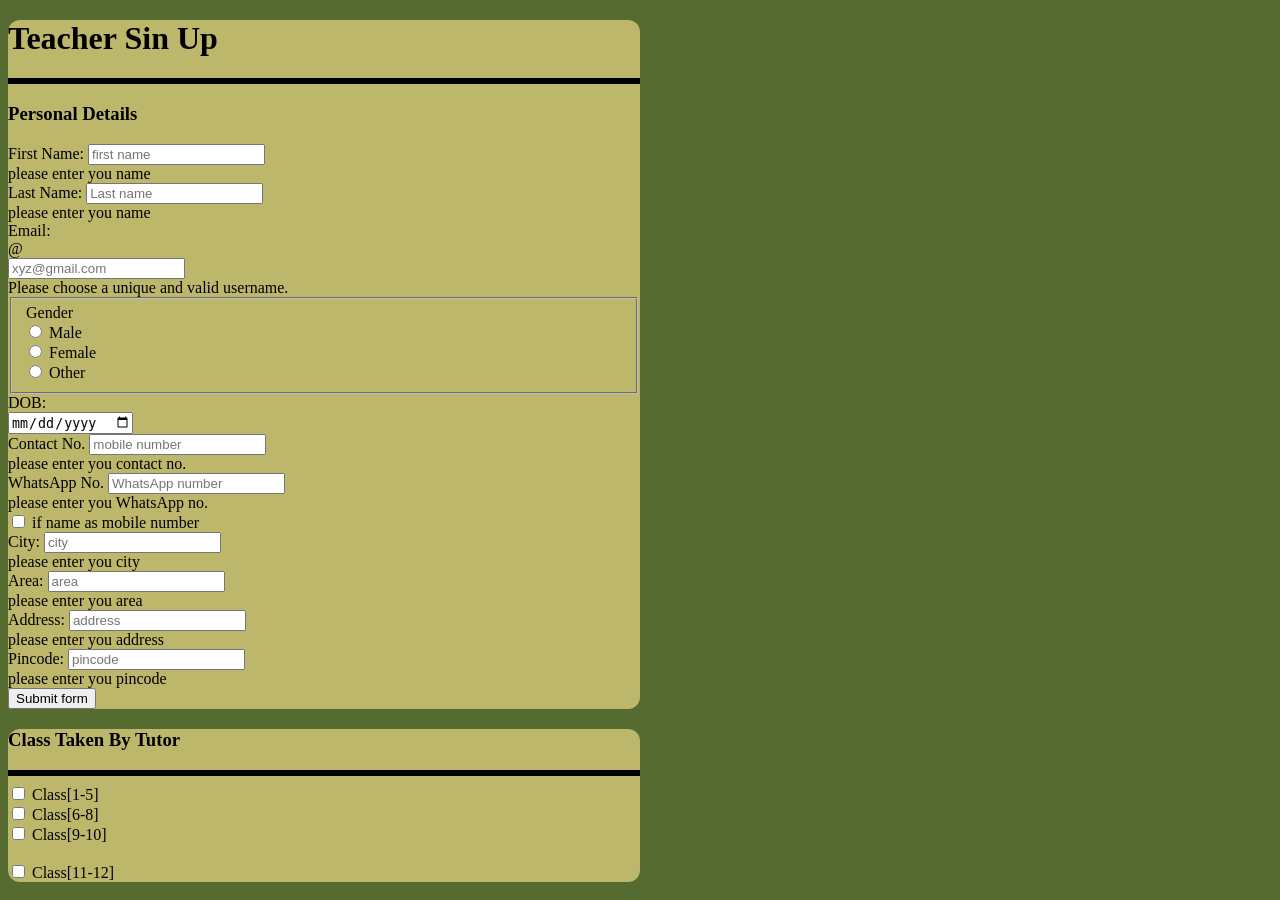
<file: test.html>
<title>TeacherSinUp</title>
    <style>
      body{
        background-color: darkolivegreen;
      }
      .container-fluid{
        background-color: darkkhaki;
        border-radius: 12px;
        width: 50%;
        height: auto;
        margin-top: 20px;

      }
      hr{
        border: 3px solid;
      }
    </style>
  </head>
  <body>
    <!--Teacher Personal Detail section-->
      <div class="container-fluid jumbotron">
          <div class="row">
              <div class="col-md-2 col-sm-2 col-xs-12"></div>
              <div class="col-md-8 col-sm-8 col-xs-12">
                  <form class="needs-validation" action="#" novalidate>
                    <h1 class="text-center">Teacher Sin Up</h1>
                    <hr>
                    <h3>Personal Details</h3>
                      <div class="form-group">
                          <label for="fname">First Name:</label>
                          <input type="text" class="form-control" id="fname" name="fname" placeholder="first name" required>
                          <div class="invalid-tooltip">please enter you name</div>

                      </div>
                      <div class="form-group">
                            <label for="lname">Last Name:</label>
                            <input type="text" class="form-control" id="lname" name="lname" placeholder="Last name" required>
                             <div class="invalid-tooltip">please enter you name</div>
                        </div>
                        <div class="form-group">
                            <label for="emailid">Email:</label>
                            <div class="input-group">
                                <div class="input-group-prepend">
                                    <span class="input-group-text" id="emailPrepend">@</span>
                                  </div>
                            <input type="email" class="form-control" id="emailid" name="emailid" placeholder="xyz@gmail.com" required>
                            <div class="invalid-tooltip">Please choose a unique and valid username.</div>
                        </div>
                    </div>
                    <fieldset class="form-group">
                        <div class="row">
                          <legend class="col-form-label col-sm-2 pt-0">Gender</legend>
                          <div class="col-sm-10">
                            <div class="form-check">
                              <input class="form-check-input" type="radio" name="rd" id="male" value="male" >
                              <label class="form-check-label" for="male">
                                Male
                              </label>
                            </div>
                            <div class="form-check">
                              <input class="form-check-input" type="radio" name="rd" id="female" value="female">
                              <label class="form-check-label" for="female">
                                Female
                              </label>
                            </div>
                            <div class="form-check ">
                              <input class="form-check-input" type="radio" name="rd" id="other" value="other" >
                              <label class="form-check-label" for="other">
                                Other
                              </label>
                            </div>
                          </div>
                        </div>
                      </fieldset>
                      <div class="form-group">
                         <label for="dob">DOB:</label>
                         <div class="input-group-date">
                             <input type="date" class="form-control" name="dob" id="dob" placeholder="mm/dd/yyyy">
                        </div>
                      </div>
                    <div class="form-group">
                        <label for=nbr>Contact No.</label>
                        <input type="text" class="form-control" id="number" pattern="[0-9]{10}" placeholder="mobile number" required>
                        <div class="invalid-tooltip">please enter you contact no.</div>
                    </div>
                    <div class="form-group">
                        <label for=wnumber>WhatsApp No.</label>
                        <input type="number" class="form-control" id="wnumber" placeholder="WhatsApp number" required>
                        <div class="invalid-tooltip">please enter you WhatsApp no.</div>
                        <div class="form check">
                            <input class="form-check-input" type="checkbox" name="wnumber" id="wnumber">
                            <label for="wnumber">if name as mobile number</label>
                        </div>
                    </div>
                    <div class="form-group">
                        <label for="city">City:</label>
                        <input type="text" class="form-control" id="city" name="city" placeholder="city" required>
                        <div class="invalid-tooltip">please enter you city</div>
                     </div>
                     <div class="form-group">
                        <label for="area">Area:</label>
                        <input type="text" class="form-control" id="area" name="area" placeholder="area" required>
                        <div class="invalid-tooltip">please enter you area</div>
                     </div>
                     <div class="form-group">
                        <label for="address">Address:</label>
                        <input type="textarea" class="form-control" id="address" name="address" placeholder="address"  required>
                        <div class="invalid-tooltip">please enter you address</div>
                     </div>
                     <div class="form-group">
                        <label for="pincode">Pincode:</label>
                        <input type="number" class="form-control" id="pincode" name="pincode" placeholder="pincode" required>
                        <div class="invalid-tooltip">please enter you pincode</div>
                     </div>
                    <button class="btn btn-primary btn-block" type="submit">Submit form</button>
                  </form>
              </div>
              <div class="col-md-3 col-sm-2 col-xs-12"></div>
          </div>
      </div>
    <!--Teacher Personal Detail section-->
    <div class="container-fluid jumbotron">
      <div class="row">
        <div class="col-md-2 col-sm-2 col-xs-12"></div>
        <div class="col-md-8 col-sm-8 col-xs-12">
          <form class="needs-validation" novalidate>
            <h3>Class Taken By Tutor</h3>
            <hr>
            <div class="row">
              <div class="col-lg-4">
              <input type="checkbox" class="form-check-input" name="class1-5" id="class1-5" value="classno1-5">
              <lable for="classno1-5">Class[1-5]</lable>
              </div>
              <div class="col-lg-4">
              <input type="checkbox" class="form-check-input" name="class6-8" id="class6-8" value="classno6-8">
              <lable for="classno6-8">Class[6-8]</lable>
              </div>
              <div class="col-lg-4">
              <input type="checkbox" class="form-check-input" name="class9-10" id="class9-10" value="classno9-10">
              <lable for="classno9-10">Class[9-10]</lable>
              </div>
            </div>
            <br>
            <div class="row">
              <div class="col-lg-4">
                <input type="checkbox" class="form-check-input" name="class11-12" id="class11-12" value="classno11-12">
                <label for="classno11-12">Class[11-12]</label>
              </div>
            </div>
          </form>
        </div>
        <div class="col-md-2 col-sm-2 col-xs-12"></div>
      </div>
    </div>
</file>
